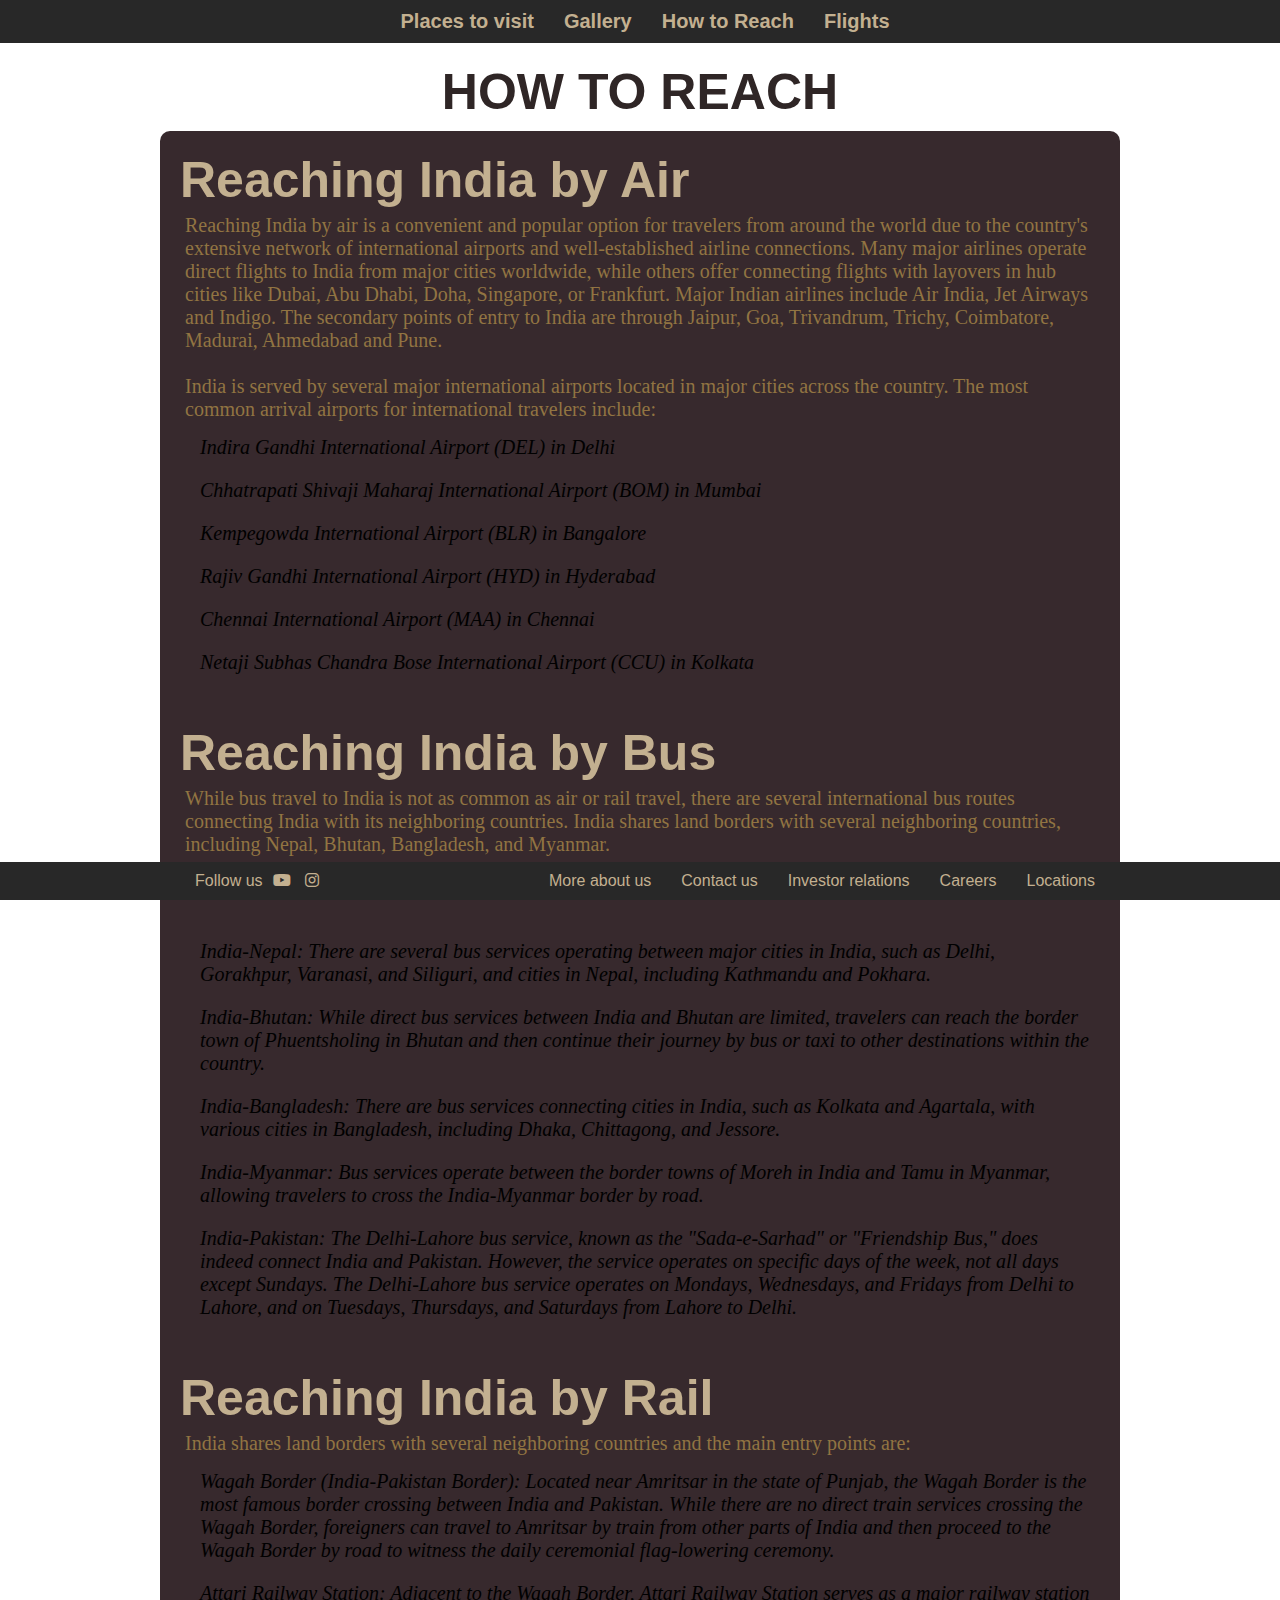
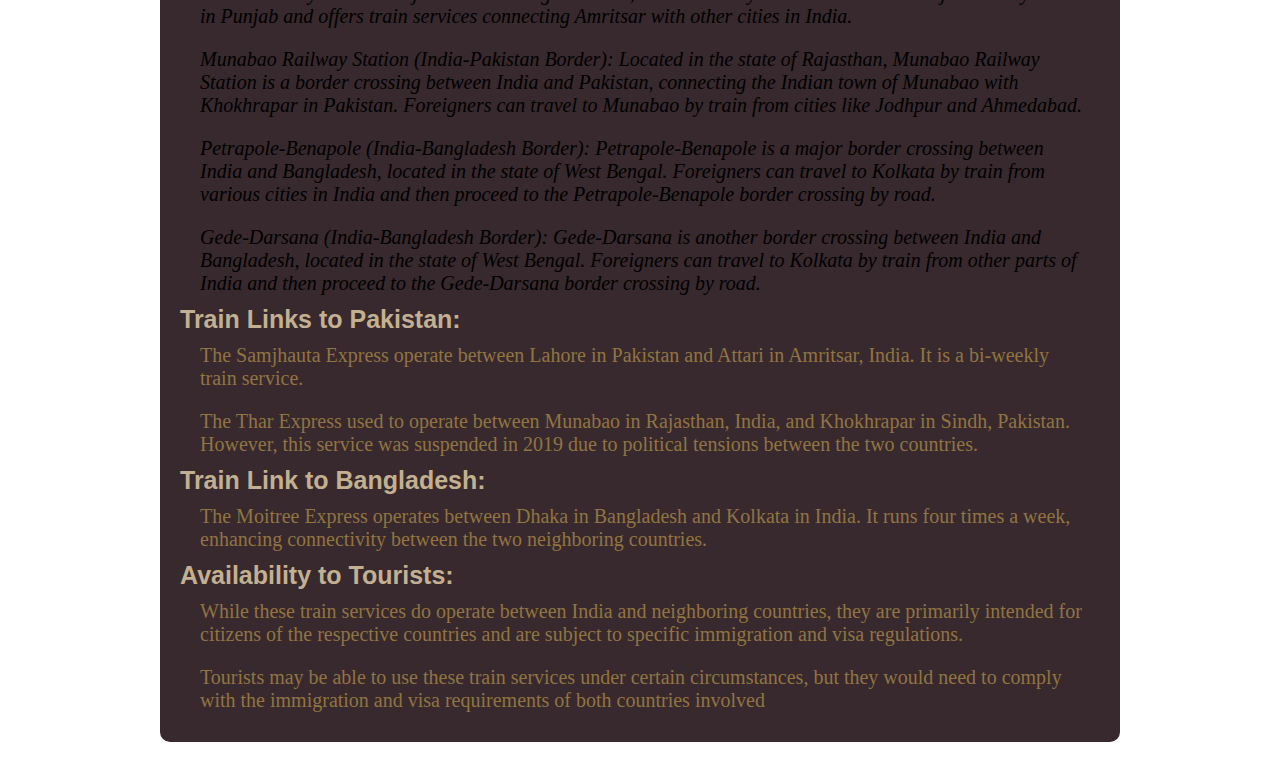
<file: HowToReach.html>
<!DOCTYPE html>
<html lang="en">

<head>
    <meta charset="UTF-8">
    <meta name="viewport" content="width=device-width, initial-scale=1.0">
    <title>How to reach</title>
    <link rel="stylesheet" href="https://cdnjs.cloudflare.com/ajax/libs/font-awesome/6.7.2/css/all.min.css">
    <link rel="stylesheet" href="style.css">
</head>

<body>
    <header>
        <nav>
            <li><a href="index.html">Places to visit</a></li>
            <li><a href="gallery.html">Gallery</a></li>
            <li><a href="HowToReach.html">How to Reach</a></li>
            <li><a href="https://www.yatra.com/flights">Flights</a></li>

        </nav>
    </header>
    <main>
        <div class="mii">HOW TO REACH</div>
        <div class="container3">

            <div class="row no-gutters mb-50 " id="">

                <h2 class="heading2 w-100"> Reaching India by Air </h2>
                <p class="para"> Reaching India by air is a convenient and popular option for travelers from around the world due to
                    the country's extensive network of international airports and well-established airline
                    connections.&nbsp;Many major airlines operate direct flights to India from major cities worldwide,
                    while others offer connecting flights with layovers in hub cities like Dubai, Abu Dhabi, Doha,
                    Singapore, or Frankfurt.&nbsp;Major Indian airlines include Air India, Jet Airways and Indigo. The
                    secondary points of entry to India are through Jaipur, Goa, Trivandrum, Trichy, Coimbatore, Madurai,
                    Ahmedabad and Pune.<br><br>India is served by several major international airports located in major
                    cities across the country. The most common arrival airports for international travelers include:<br>
                </p>
                <ul class="htr">
                    <li>Indira Gandhi International Airport (DEL) in Delhi</li>
                    <li>Chhatrapati Shivaji Maharaj International Airport (BOM) in Mumbai</li>
                    <li>Kempegowda International Airport (BLR) in Bangalore</li>
                    <li>Rajiv Gandhi International Airport (HYD) in Hyderabad</li>
                    <li>Chennai International Airport (MAA) in Chennai</li>
                    <li>Netaji Subhas Chandra Bose International Airport (CCU) in Kolkata</li>
                </ul>

            </div>
            <div class="row no-gutters mb-50 " id="">

                <h2 class="heading2 w-100"> Reaching India by Bus </h2>
                <p class="para"> While bus travel to India is not as common as air or rail travel, there are several international
                    bus routes connecting India with its neighboring countries.&nbsp;India shares land borders with
                    several neighboring countries, including Nepal, Bhutan, Bangladesh, and Myanmar.&nbsp;<br><br>The
                    most common bus routes include:<br><br>
                </p>
                <ul class="htr">
                    <li>India-Nepal: There are several bus services operating between major cities in India, such as
                        Delhi, Gorakhpur, Varanasi, and Siliguri, and cities in Nepal, including Kathmandu and Pokhara.
                    </li>
                    <li>India-Bhutan: While direct bus services between India and Bhutan are limited, travelers can
                        reach the border town of Phuentsholing in Bhutan and then continue their journey by bus or taxi
                        to other destinations within the country.</li>
                    <li>India-Bangladesh: There are bus services connecting cities in India, such as Kolkata and
                        Agartala, with various cities in Bangladesh, including Dhaka, Chittagong, and Jessore.</li>
                    <li>India-Myanmar: Bus services operate between the border towns of Moreh in India and Tamu in
                        Myanmar, allowing travelers to cross the India-Myanmar border by road.</li>
                    <li>India-Pakistan:&nbsp;The Delhi-Lahore bus service, known as the "Sada-e-Sarhad" or "Friendship
                        Bus," does indeed connect India and Pakistan. However, the service operates on specific days of
                        the week, not all days except Sundays. The Delhi-Lahore bus service operates on Mondays,
                        Wednesdays, and Fridays from Delhi to Lahore, and on Tuesdays, Thursdays, and Saturdays from
                        Lahore to Delhi.</li>
                </ul>
            </div>

            <div class="row no-gutters mb-50 " id=""> 
                    
                      
                        

                <h2 class="heading2 w-100"> Reaching India by Rail </h2>
                                        <p class="para"> India shares land borders with several neighboring countries and the&nbsp;main entry points are:&nbsp;<br>
                </p><ul class="htr">
                <li>Wagah Border (India-Pakistan Border): Located near Amritsar in the state of Punjab, the Wagah Border is the most famous border crossing between India and Pakistan. While there are no direct train services crossing the Wagah Border, foreigners can travel to Amritsar by train from other parts of India and then proceed to the Wagah Border by road to witness the daily ceremonial flag-lowering ceremony.</li>
                <li>Attari Railway Station: Adjacent to the Wagah Border, Attari Railway Station serves as a major railway station in Punjab and offers train services connecting Amritsar with other cities in India.</li>
                <li>Munabao Railway Station (India-Pakistan Border): Located in the state of Rajasthan, Munabao Railway Station is a border crossing between India and Pakistan, connecting the Indian town of Munabao with Khokhrapar in Pakistan. Foreigners can travel to Munabao by train from cities like Jodhpur and Ahmedabad.</li>
                <li>Petrapole-Benapole (India-Bangladesh Border): Petrapole-Benapole is a major border crossing between India and Bangladesh, located in the state of West Bengal. Foreigners can travel to Kolkata by train from various cities in India and then proceed to the Petrapole-Benapole border crossing by road.</li>
                <li>Gede-Darsana (India-Bangladesh Border): Gede-Darsana is another border crossing between India and Bangladesh, located in the state of West Bengal. Foreigners can travel to Kolkata by train from other parts of India and then proceed to the Gede-Darsana border crossing by road.</li>
                </ul>
                <strong>Train Links to Pakistan:</strong><br>
                <ul class="para">
                <li>The Samjhauta Express operate between Lahore in Pakistan and Attari in Amritsar, India. It is a bi-weekly train service.</li>
                <li>The Thar Express used to operate between Munabao in Rajasthan, India, and Khokhrapar in Sindh, Pakistan. However, this service was suspended in 2019 due to political tensions between the two countries.</li>
                </ul>
                <strong>Train Link to Bangladesh:</strong><br>
                <ul class="para">
                <li>The Moitree Express operates between Dhaka in Bangladesh and Kolkata in India. It runs four times a week, enhancing connectivity between the two neighboring countries.</li>
                </ul>
                <strong>Availability to Tourists:</strong><br><ul class="para"><li>While these train services do operate between India and neighboring countries, they are primarily intended for citizens of the respective countries and are subject to specific immigration and visa regulations.</li><li>Tourists may be able to use these train services under certain circumstances, but they would need to comply with the immigration and visa requirements of both countries involved</li></ul>
                                                       
                                     
                                 </div>
        </div>

    </main>
    <footer>
        <div class="foot1">
            <label>Follow us</label><i class="fab fa-youtube"></i> <i class="fa-brands fa-instagram"></i>
        </div>
        <ul class="foot2">
            <li>More about us</li>
            <li>Contact us</li>
            <li>Investor relations</li>
            <li>Careers</li>
            <li>Locations</li>
        </ul>
    </footer>
</body>

</html>
</file>
<file: style.css>
* {
    margin: 0;
    padding: 0;
}

header {
    position: sticky;
    top: 0;
    width: 100%;
}

nav {
    justify-content: center;
    display: flex;
    font-family: 'Segoe UI', Tahoma, Geneva, Verdana, sans-serif;
    background-color: rgb(40, 40, 40);
    font-weight: 700;
    font-size: 20px;
    position: sticky;
    cursor: pointer;
}

li {
    list-style-type: none;
    padding: 10px;
    margin-left: 10px;
}



main {
    background-image: url(https://ribhuv.wordpress.com/wp-content/uploads/2014/08/indian-monuments-independence-day-wallpaper.jpg);

    background-repeat: no-repeat;
    background-size:cover;
    background-attachment: fixed;
    padding-bottom: 30px;
    
}

.box {
    margin: 30px;
    height: auto;
    width: 270px;
    border-radius: 5%;
    background-color: #C3B090;
}

img {
    margin: 10px;
    border-radius: 5%;
}

a{
    text-decoration: none;
    color: #C3B090;
    
}
a:hover{
    color: #756a54;
}


.heading {
    display: flex;
    justify-content: center;
    padding-left: 10px;
    font-family: 'Lucida Sans', 'Lucida Sans Regular', 'Lucida Grande', 'Lucida Sans Unicode', Geneva, Verdana, sans-serif;
    color: black;
}

p {
    padding: 5px;
    text-align: center;
    font-family: 'Trebuchet MS', 'Lucida Sans Unicode', 'Lucida Grande', 'Lucida Sans', Arial, sans-serif;
    color: black;
}

.read {
    padding-top: 10px;
    display: flex;
    justify-content: center;
    padding-bottom: 10px;
}

.readmore {
    width: 100px;
    padding: 10px;
    font-size: 10px;
    font-weight: 600;
    background-color: rgb(156, 138, 105);
    border-radius: 40px;
    border: none;
    font-family: 'Segoe UI', Tahoma, Geneva, Verdana, sans-serif;
    cursor: pointer;
}

.readmore:hover {
    border: 1px solid;
}

.container {
    width: 75vw;
    display: grid;
    grid-template-columns: 1fr 1fr 1fr;
    margin: auto;
    justify-items: center;
    align-items: center;
    background-color: #37292D;
    border-radius: 10px;
    padding-bottom: 20px;
}
.container2{
    width: 90vw;
    display: grid;
    grid-template-columns: 1fr 1fr 1fr 1fr;
    margin: auto;
    justify-items: center;
    align-items: center;
    background-color: #37292D;
    border-radius: 10px;
    padding-top: 20px;
    padding-bottom: 20px;
    cursor: pointer;
}

.imghov:hover{
    transform: scale(1.4);
    box-shadow: 0px -25px 20px -20px rgba(0,0,0,0.45),
    25px 0px 20px -20px rgba(0,0,0,0.45),
    0px 25px 20px -20px rgba(0,0,0,0.45),
    -25px 0px 20px -20px rgba(0,0,0,0.45);;
}

.container3{
    
    margin: auto;
    background-color: #37292D;
    width: 75vw;
    border-radius: 10px;
    
}
.mii {
    font-family: 'Gill Sans', 'Gill Sans MT', Calibri, 'Trebuchet MS', sans-serif;
    font-size: 50px;
    display: flex;
    align-items: center;
    justify-content: center;
    padding-top: 20px;
    padding-bottom: 10px;
    font-weight: 600;
    color: #2f2626;
    font-stretch:condensed;
}
footer{
    width: 100%;
    display: flex;
    justify-content: center;
    position: fixed;
    bottom: 0px;
    left: 0px;
    right: 0px;
    color: #C3B090;
    background-color: rgb(40, 40, 40);
    gap: 200px;
}
.foot1{
    padding: 10px;
    padding-left: 20px;
    font-family: Arial, Helvetica, sans-serif
}
.foot2{
    font-family: Arial, Helvetica, sans-serif;
    display: flex;
}

i{
    margin-left: 10px;
}
.row{
    font-family: 'Franklin Gothic Medium', 'Arial Narrow', Arial, sans-serif;
    padding: 20px;
}
.heading2{
    font-size: 50px;
    color: #C3B090;
}
 .para{
    text-align: left;
    font-size: 20px;
    font-family:Cambria, Cochin, Georgia, Times, 'Times New Roman', serif;
    color: #917442;
    
 }
 strong{
    color: #C3B090;
    font-size: 25px;
 }

.htr{
    font-size: 20px;
    font-family:Cambria, Cochin, Georgia, Times, 'Times New Roman', serif;
    font-style: italic;
}
</file>
